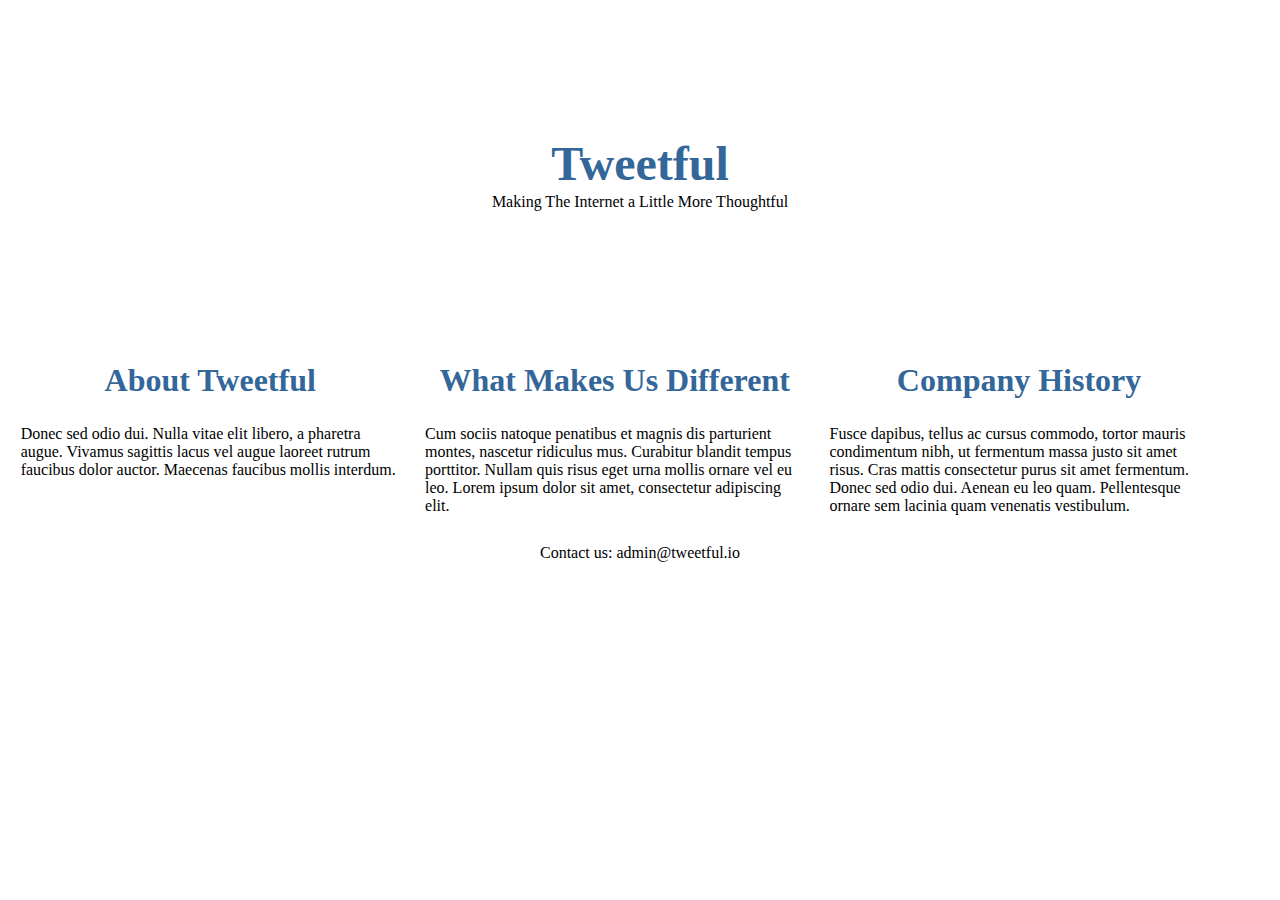
<file: index.html>
<!doctype html>
<html>
<head>
<link href="styles.css" rel="stylesheet" />
</head>
<body>
<header class="masthead">
  <h1 class="masthead-heading">Tweetful</h1>
  <p class="masthead-intro">Making The Internet a Little More Thoughtful</p>
</header>

<div class="info-container">
  <section class="info">
    <header>
      <h2>About Tweetful</h2>
    </header>
    <p>
    Donec sed odio dui. Nulla vitae elit libero, a pharetra augue. Vivamus sagittis lacus vel augue laoreet rutrum faucibus dolor auctor. Maecenas faucibus mollis interdum.
    </p>
  </section>

  <section class="info">
    <header>
      <h2>What Makes Us Different</h2>
    </header>

    <p>
    Cum sociis natoque penatibus et magnis dis parturient montes, nascetur ridiculus mus. Curabitur blandit tempus porttitor. Nullam quis risus eget urna mollis ornare vel eu leo. Lorem ipsum dolor sit amet, consectetur adipiscing elit.
    </p>
  </section>

  <section class="info">
    <header>
      <h2>Company History</h2>
    </header>

    <p>
    Fusce dapibus, tellus ac cursus commodo, tortor mauris condimentum nibh, ut fermentum massa justo sit amet risus. Cras mattis consectetur purus sit amet fermentum. Donec sed odio dui. Aenean eu leo quam. Pellentesque ornare sem lacinia quam venenatis vestibulum.
    </p>
  </section>
</div>

<footer>
  Contact us: <span>admin@tweetful.io</span>
</footer>
</body>
</html>
</file>
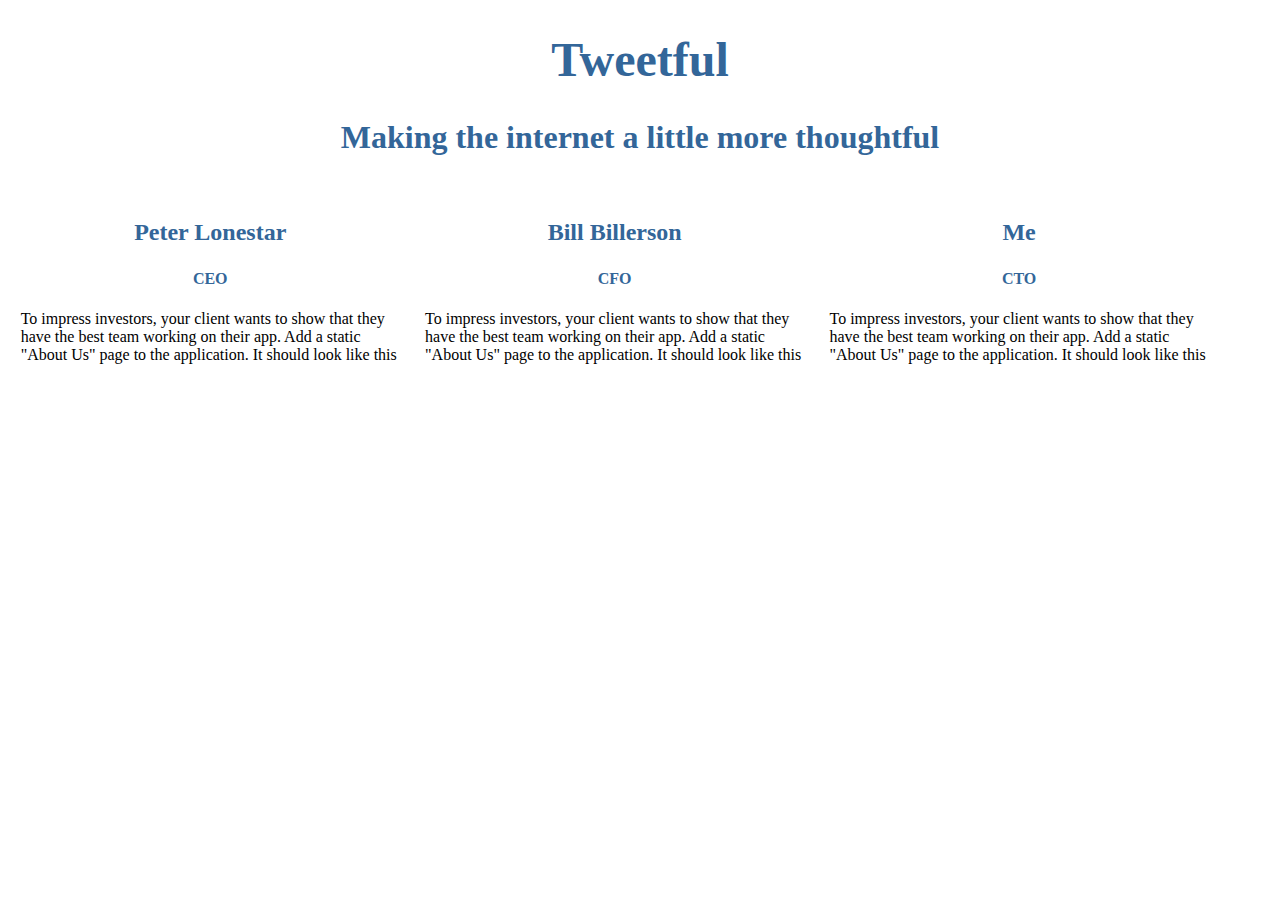
<file: team.html>
<!doctype html>
<html>
<head>
<link href="styles.css" rel="stylesheet"/>
</head>
<body>
<h1>Tweetful</h1>
<h2>Making the internet a little more thoughtful</h2>
<section>
<header>
<h3>Peter Lonestar</h3>
<h4>CEO</h4>
</header>
<p> To impress investors, your client wants to show that they have the best team working on their app. Add a static "About Us" page to the application. It should look like this</p>
</section>
<section>
<header>
<h3>Bill Billerson</h3>
<h4>CFO</h4>
</header>
<p> To impress investors, your client wants to show that they have the best team working on their app. Add a static "About Us" page to the application. It should look like this</p>
</section>
<section>
<header>
<h3>Me<h3>
<h4>CTO</h4>
</header>
<p> To impress investors, your client wants to show that they have the best team working on their app. Add a static "About Us" page to the application. It should look like this</p>
</section>
</body>
</html>
</file>
<file: styles.css>
.masthead-intro,
.masthead-heading {
  text-align: center;
}

.masthead {
  padding: 6em 0;
}

.masthead-heading {
  margin-bottom: 0.1em;
}

.masthead-intro {
  margin-top: -0.2em;
}
h1, h2, h3, h4 {
	text-align: center;
	color: #336699;
}

h1 {
	font-size: 3em;
}

h2 {
	font-size: 2em;
}

h3 {
	font-size: 1.5em;
}

h4{
	font-size: 1em;
}

section {
	width: 30%;
	float: left;
	margin: 1%;
}

footer {
	text-align:center;
	clear:both;
}
</file>
